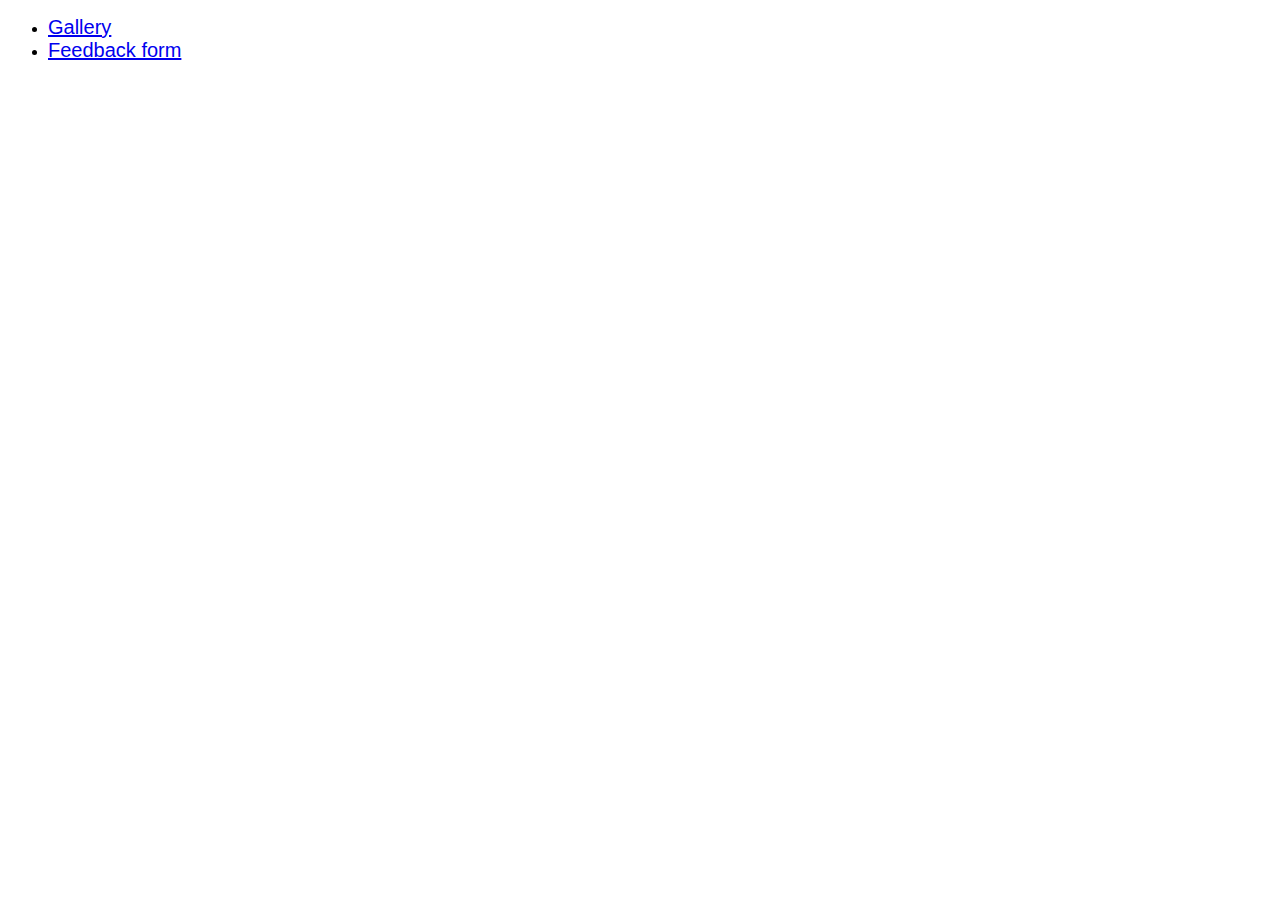
<file: src/index.html>
<!DOCTYPE html>
<html lang="en">
  <head>
    <meta charset="UTF-8" />
    <meta http-equiv="X-UA-Compatible" content="IE=edge" />
    <meta name="viewport" content="width=device-width, initial-scale=1.0" />
    <title>Document</title>
    <link rel="stylesheet" href="./css/styles.css" />
  </head>
  <body>
    <ul>
      <li><a class="nav" href="./1-gallery.html">Gallery</a></li>
      <li><a class="nav" href="./2-form.html">Feedback form</a></li>
    </ul>
  </body>
</html>
</file>
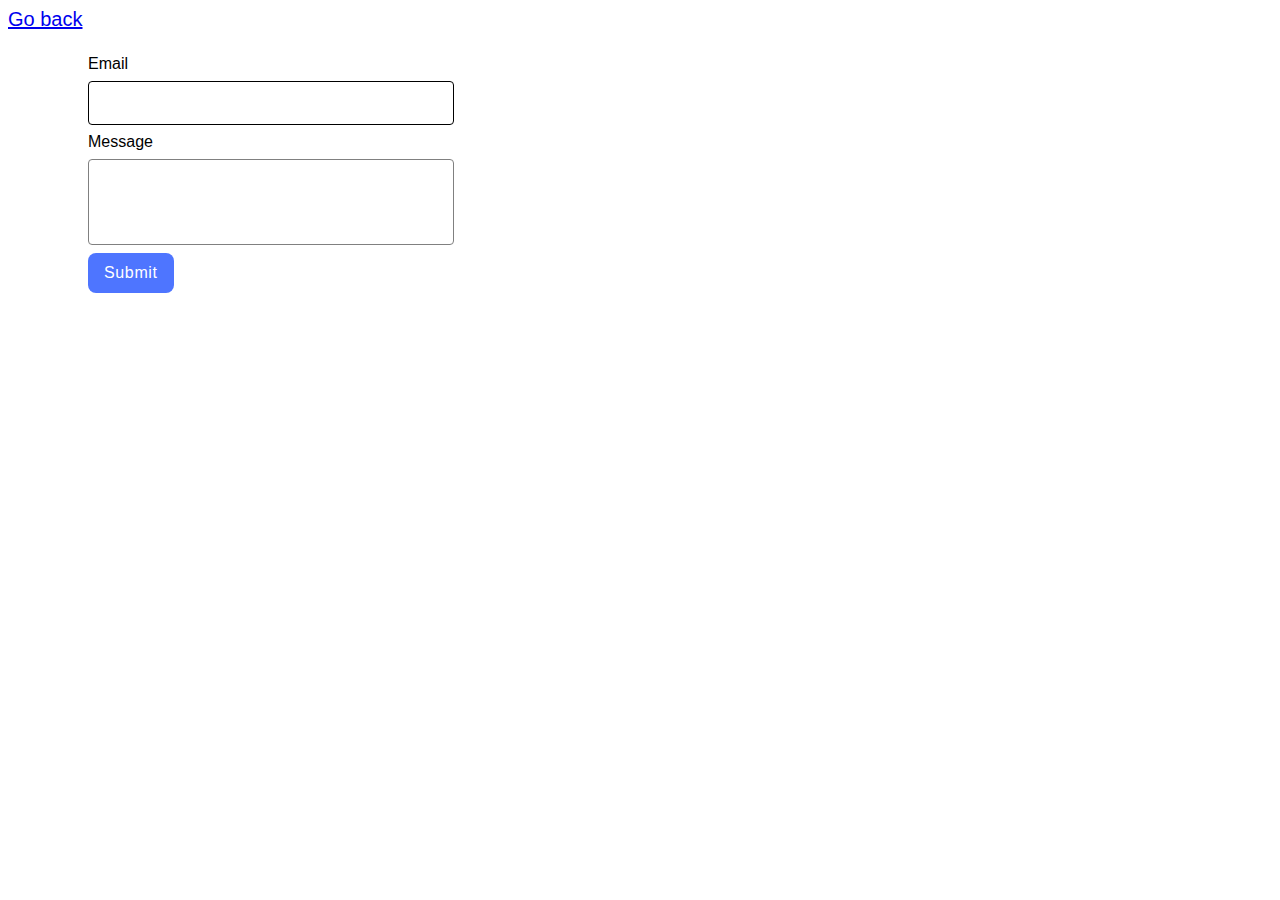
<file: src/2-form.html>
<!DOCTYPE html>
<html lang="en">
  <head>
    <meta charset="UTF-8" />
    <meta http-equiv="X-UA-Compatible" content="IE=edge" />
    <meta name="viewport" content="width=device-width, initial-scale=1.0" />
    <title>Feedback form</title>
    <link rel="stylesheet" href="./css/form.css" />
  </head>
  <body>
    <a href="./index.html">Go back</a>

    <form class="feedback-form" autocomplete="off">
      <label>
        Email
        <input type="email" name="email" autofocus />
      </label>

      <label>
        Message
        <textarea name="message" rows="8"></textarea>
      </label>

      <button type="submit">Submit</button>
    </form>

    <script src="./js/2-form.js" type="module"></script>
  </body>
</html>
</file>
<file: src/css/styles.css>
@import url('./gallery.css');
@import url('./form.css');
</file>
<file: src/css/form.css>
body {
    font-family: 'Montserrat', sans-serif;
}

a {
    font-size: 20px;
}

form {
    display: flex;
    flex-direction: column;
    align-items: flex-start;
    padding: 24px 80px;
    gap: 8px;
}

label {
    width: 360px;
}

textarea {
    margin-top: 8px;
    font-family: inherit;
    color: #2e2f42;
    font-size: 16px;
    font-weight: 400;
    line-height: 1.5;
    letter-spacing: 0.04em;
    width: 100%;
    height: 80px;
    display: flex;
    justify-content: center;
    align-items: center;
    border-radius: 4px;
    resize: none;
    border: 1px solid #808080;
}

input {
    margin-top: 8px;
    font-family: inherit;
    color: #2e2f42;
    font-size: 16px;
    font-weight: 400;
    line-height: 1.5;
    letter-spacing: 0.04em;
    width: 100%;
    height: 40px;
    display: flex;
    justify-content: center;
    align-items: center;
    border-radius: 4px;
    border: 1px solid #808080;
}

input:focus,
textarea:focus {
    outline: none;
    border: 1px solid #000000;
}

button {
    cursor: pointer;
    color: #fff;
    font-family: inherit;
    font-size: 16px;
    font-style: normal;
    font-weight: 500;
    line-height: 1.5;
    letter-spacing: 0.04em;
    display: flex;
    padding: 8px 16px;
    justify-content: center;
    align-items: center;
    gap: 10px;
    border-radius: 8px;
    background: #4e75ff;
    border: none;
}

button:focus,
button:hover {
    background-color: #6c8cff;
}
</file>
